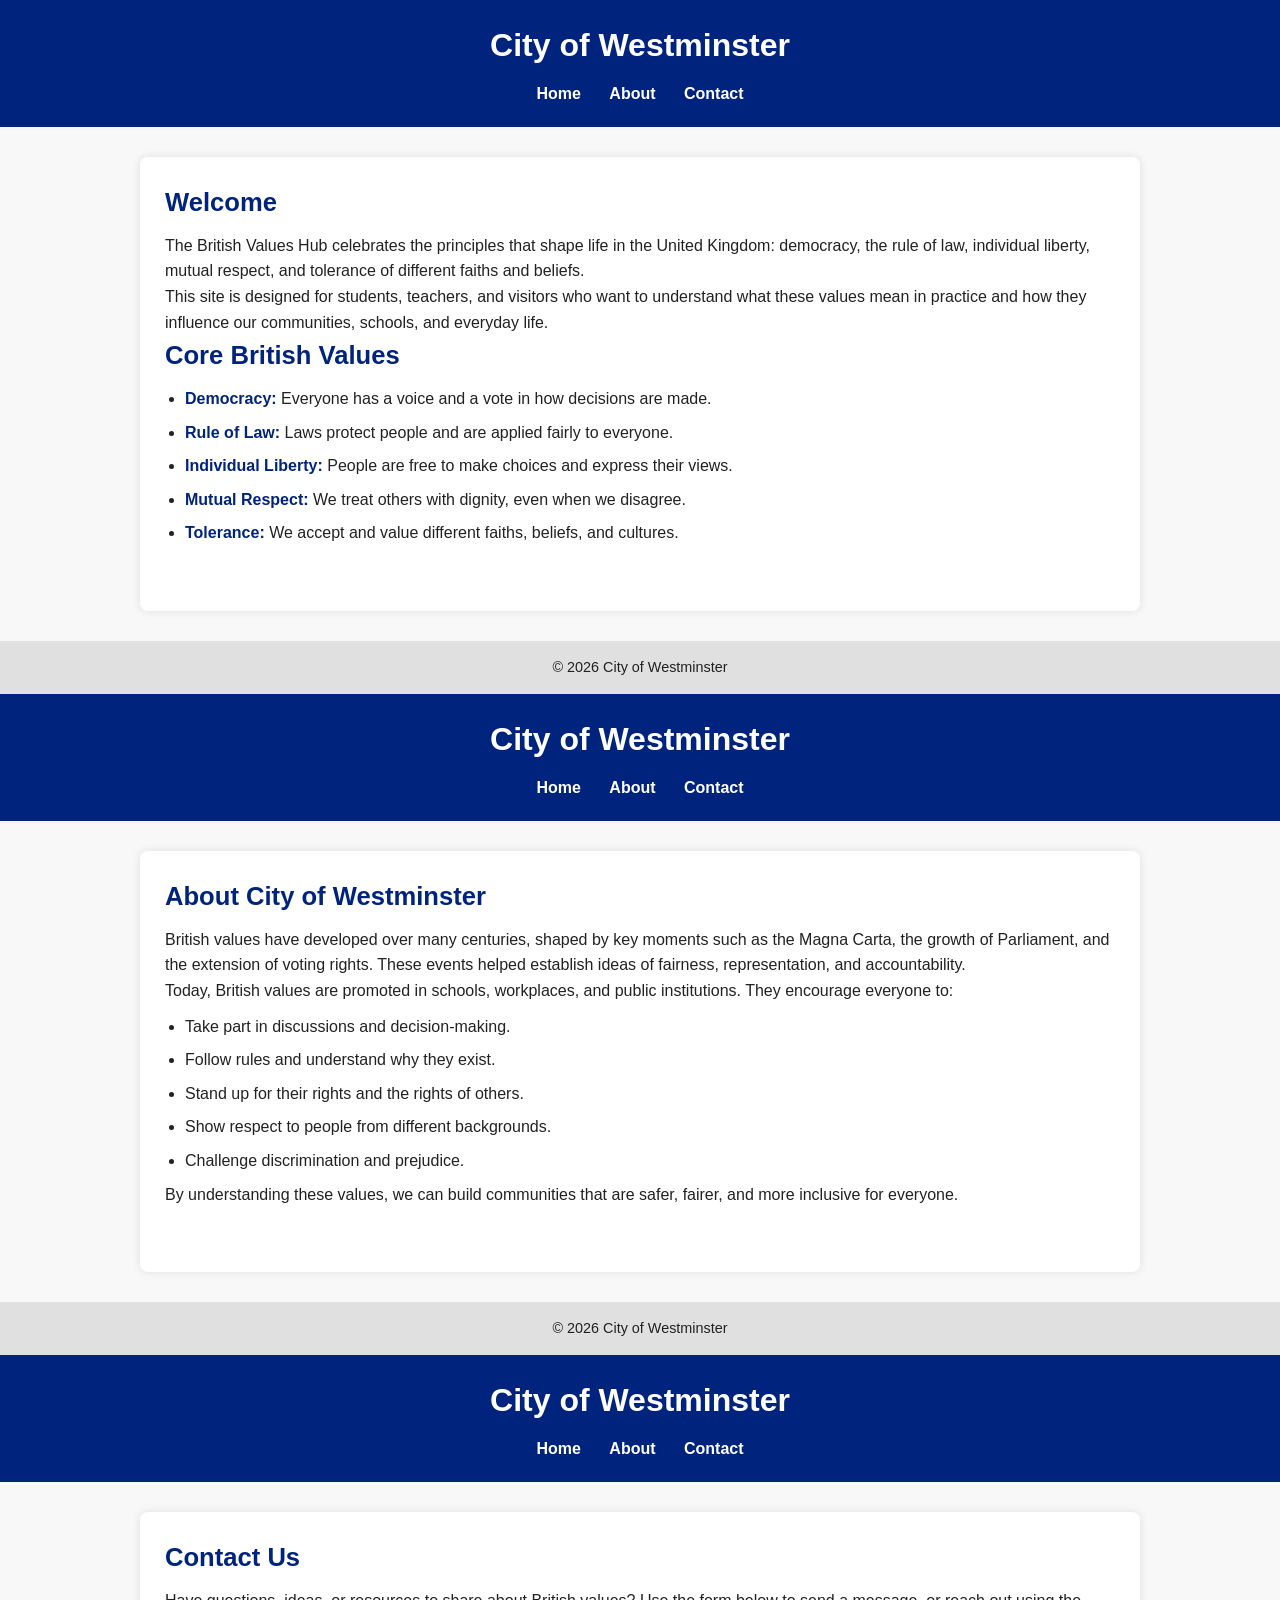
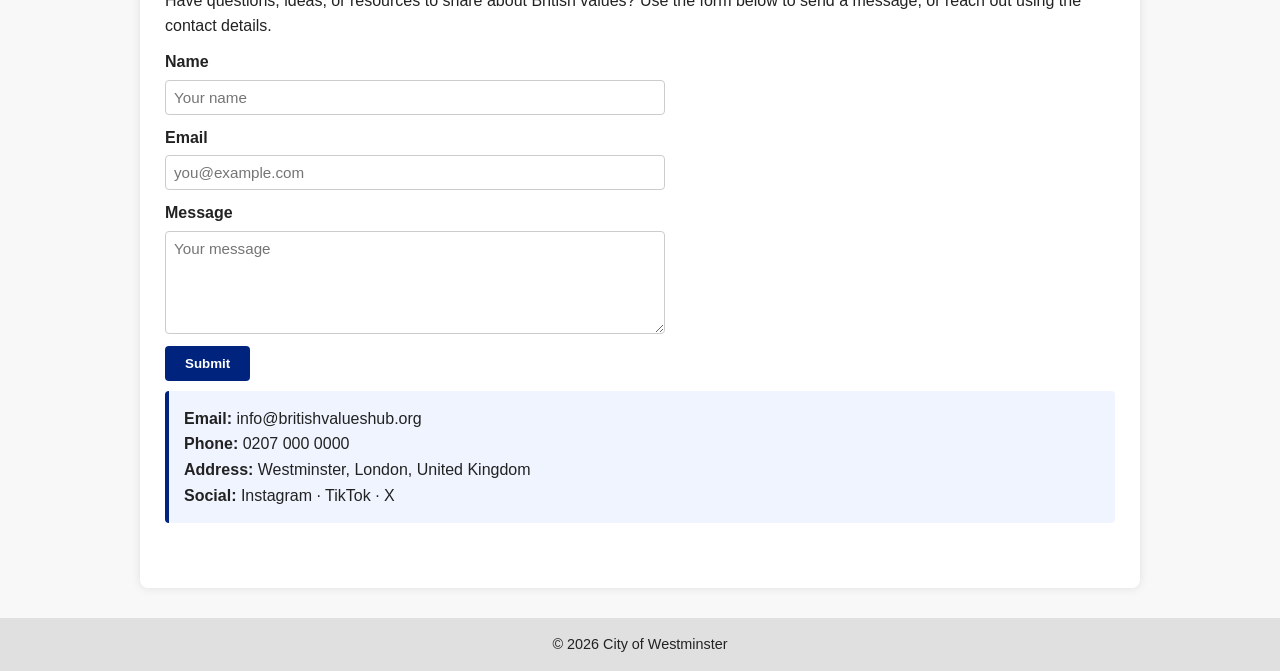
<file: index.html>
</section>
<!DOCTYPE html>
<html lang="en">
<head>
  <meta charset="UTF-8">
  <title>British Values Hub – Home</title>
  <link rel="stylesheet" href="style.css">
</head>
<body>

  <header>
    <h1>City of Westminster</h1>
    <nav>
      <a href="index.html">Home</a>
      <a href="about.html">About</a>
      <a href="contact.html">Contact</a>
    </nav>
  </header>

  <main class="container">
    <section>
      <h2>Welcome</h2>
      <p>
        The British Values Hub celebrates the principles that shape life in the United Kingdom:
        democracy, the rule of law, individual liberty, mutual respect, and tolerance of
        different faiths and beliefs.
      </p>
      <p>
        This site is designed for students, teachers, and visitors who want to understand what
        these values mean in practice and how they influence our communities, schools, and
        everyday life.
      </p>

    <section>
      <h2>Core British Values</h2>
      <ul class="values-list">
        <li><strong>Democracy:</strong> Everyone has a voice and a vote in how decisions are made.</li>
        <li><strong>Rule of Law:</strong> Laws protect people and are applied fairly to everyone.</li>
        <li><strong>Individual Liberty:</strong> People are free to make choices and express their views.</li>
        <li><strong>Mutual Respect:</strong> We treat others with dignity, even when we disagree.</li>
        <li><strong>Tolerance:</strong> We accept and value different faiths, beliefs, and cultures.</li>
      </ul>
    </section>
  </main>

  <footer>
    &copy; 2026 City of Westminster
  </footer>
</body>
</html>



<!DOCTYPE html>
<html lang="en">
<head>
  <meta charset="UTF-8">
  <title>City of Westminster – About</title>
  <link rel="stylesheet" href="style.css">
</head>
<body>
  <header>
    <h1>City of Westminster</h1>
    <nav>
      <a href="index.html">Home</a>
      <a href="about.html">About</a>
      <a href="contact.html">Contact</a>
    </nav>
  </header>

  <main class="container">
    <section>
      <h2>About City of Westminster</h2>
      <p>
        British values have developed over many centuries, shaped by key moments such as the
        Magna Carta, the growth of Parliament, and the extension of voting rights. These events
        helped establish ideas of fairness, representation, and accountability.
      </p>
      <p>
        Today, British values are promoted in schools, workplaces, and public institutions.
        They encourage everyone to:
      </p>
      <ul>
        <li>Take part in discussions and decision-making.</li>
        <li>Follow rules and understand why they exist.</li>
        <li>Stand up for their rights and the rights of others.</li>
        <li>Show respect to people from different backgrounds.</li>
        <li>Challenge discrimination and prejudice.</li>
      </ul>
      <p>
        By understanding these values, we can build communities that are safer, fairer, and more
        inclusive for everyone.
      </p>
    </section>
  </main>

  <footer>
    &copy; 2026 City of Westminster
  </footer>
</body>
</html>




<!DOCTYPE html>
<html lang="en">
<head>
  <meta charset="UTF-8">
  <title>City of Westminster – Contact</title>
  <link rel="stylesheet" href="style.css">
</head>
<body>
  <header>
    <h1>City of Westminster</h1>
    <nav>
      <a href="index.html">Home</a>
      <a href="about.html">About</a>
      <a href="contact.html">Contact</a>
    </nav>
  </header>

  <main class="container">
    <section>
      <h2>Contact Us</h2>
      <p>
        Have questions, ideas, or resources to share about British values? Use the form below to
        send a message, or reach out using the contact details.
      </p>

      <form action="#" method="post">
        <label for="name">Name</label>
        <input id="name" name="name" type="text" placeholder="Your name">

        <label for="email">Email</label>
        <input id="email" name="email" type="email" placeholder="you@example.com">

        <label for="message">Message</label>
        <textarea id="message" name="message" rows="5" placeholder="Your message"></textarea>

        <button type="submit">Submit</button>
      </form>

      <div class="contact-card">
        <p><strong>Email:</strong> info@britishvalueshub.org</p>
        <p><strong>Phone:</strong> 0207 000 0000</p>
        <p><strong>Address:</strong> Westminster, London, United Kingdom</p>
        <p><strong>Social:</strong> Instagram · TikTok · X</p>
      </div>
    </section>
  </main>

  <footer>
    &copy; 2026 City of Westminster
  </footer>
</body>
</html>
</file>
<file: style.css>
/* ===== British Values Hub Styles ===== */

/* Reset and base */
* {
  box-sizing: border-box;
  margin: 0;
  padding: 0;
  font-family: "Segoe UI", Arial, sans-serif;
}

body {
  background-color: #f8f8f8;
  color: #222;
  line-height: 1.6;
}

/* Header */
header {
  background-color: #00247d;
  color: #fff;
  padding: 20px;
  text-align: center;
}

header h1 {
  font-size: 2rem;
  margin-bottom: 10px;
}


nav {
  margin-top: 10px;
}

nav a {
  color: #fff;
  text-decoration: none;
  margin: 0 12px;
  font-weight: bold;
  transition: color 0.3s ease;
}

nav a:hover {
  color: #ff0000;
}

/* Main container */
.container {
  max-width: 1000px;
  margin: 30px auto;
  background-color: #fff;
  padding: 25px;
  border-radius: 8px;
  box-shadow: 0 0 10px rgba(0, 0, 0, 0.1);
}

/* Sections */
section {
  margin-bottom: 40px;
}

section h2 {
  color: #00247d;
  margin-bottom: 10px;
  font-size: 1.6rem;
}

/* Two-column layout */
.two-column {
  display: flex;
  flex-wrap: wrap;
  gap: 20px;
}

.two-column > div {
  flex: 1 1 300px;
}

/* Lists */
ul {
  margin-left: 20px;
  margin-top: 10px;
}

ul li {
  margin-bottom: 8px;
}

.values-list li strong {
  color: #00247d;
}

/* Contact card */
.contact-card {
  background-color: #f0f4ff;
  border-left: 4px solid #00247d;
  padding: 15px;
  border-radius: 4px;
  margin-top: 10px;
}

/* Form */
form {
  max-width: 500px;
}

form label {
  display: block;
  margin: 10px 0 5px;
  font-weight: bold;
}

form input,
form textarea {
  width: 100%;
  padding: 8px;
  border-radius: 4px;
  border: 1px solid #ccc;
  font-size: 0.95rem;
}

form textarea {
  resize: vertical;
}

form button {
  margin-top: 12px;
  padding: 10px 20px;
  background-color: #00247d;
  color: #fff;
  border: none;
  border-radius: 4px;
  cursor: pointer;
  font-weight: bold;
  transition: background-color 0.3s ease;
}

form button:hover {
  background-color: #1b3fa3;
}

/* Footer */
footer {
  text-align: center;
  padding: 15px;
  background-color: #e0e0e0;
  font-size: 0.9rem;
  margin-top: 20px;
}

/* Responsive */
@media (max-width: 600px) {
  header h1 {
    font-size: 1.5rem;
  }

  nav a {
    display: inline-block;
    margin: 5px 8px;
  }

  .two-column {
    flex-direction: column;
  }
}
</file>
